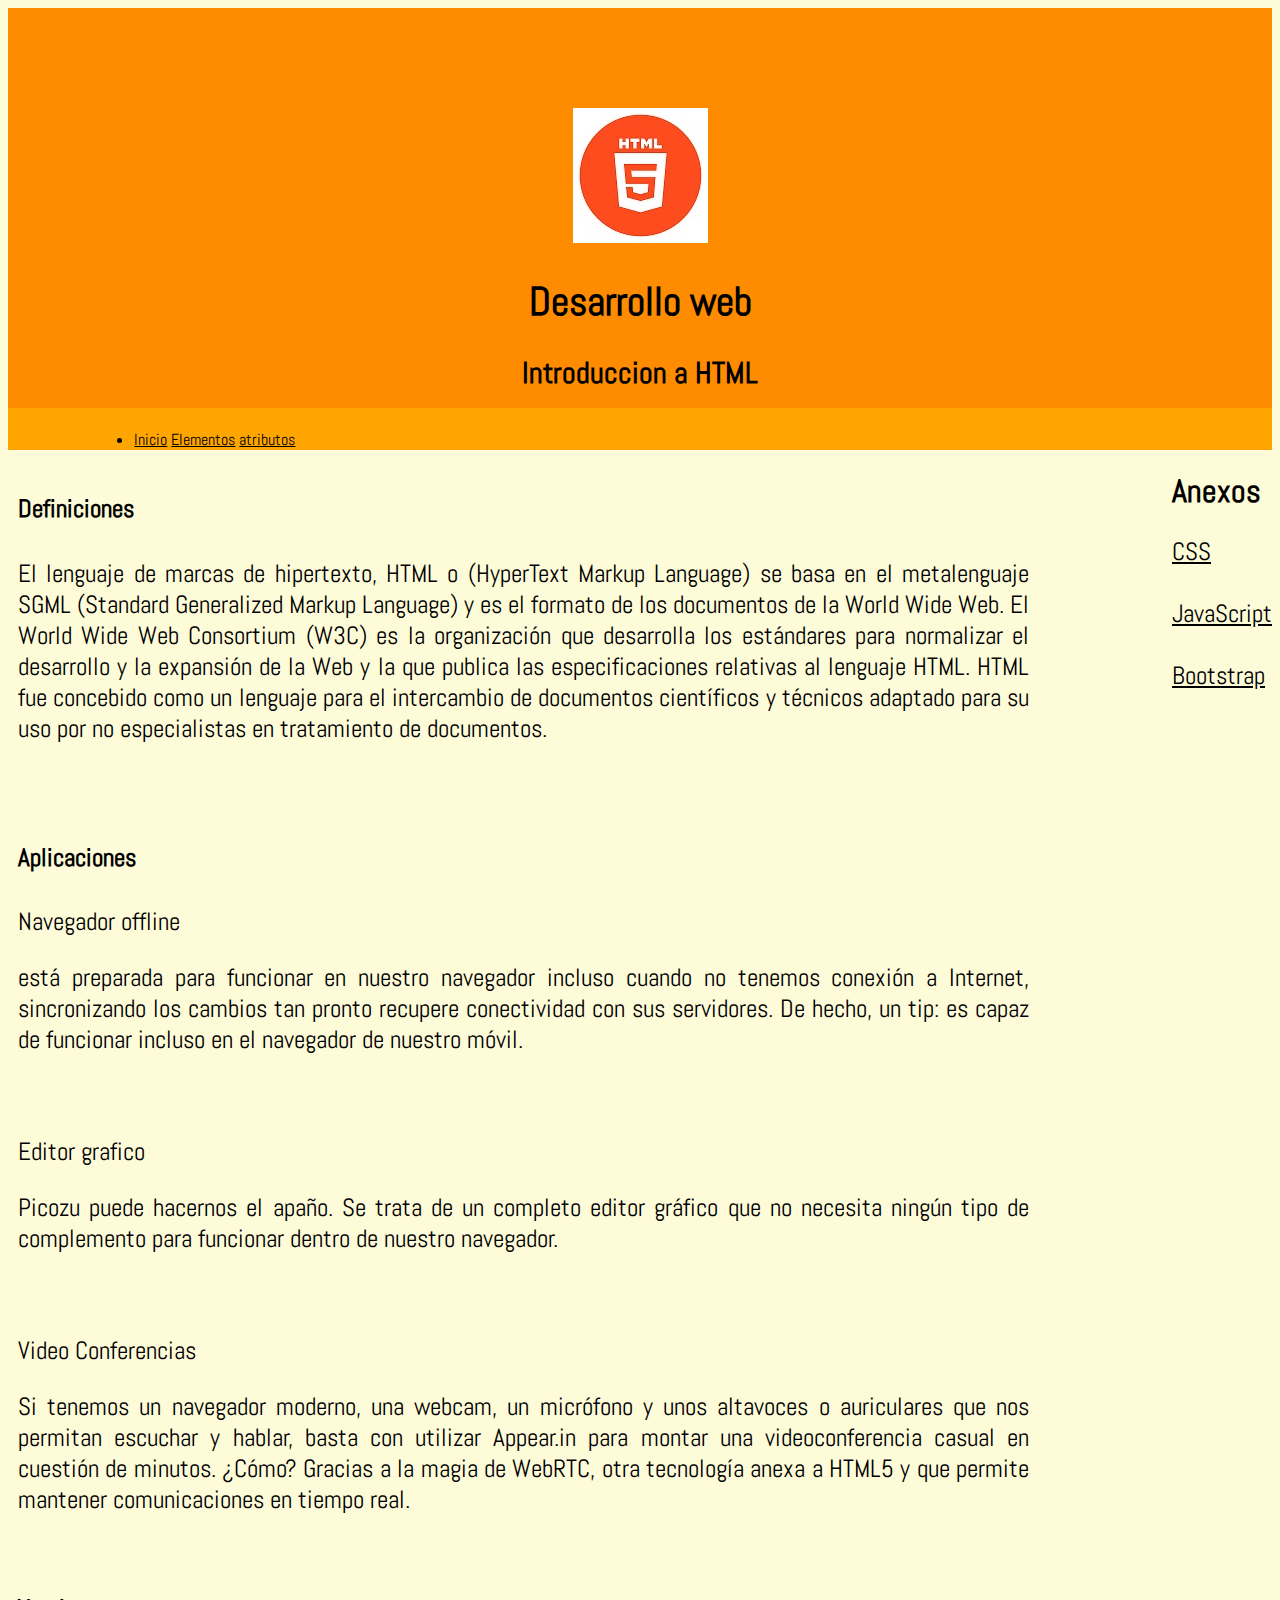
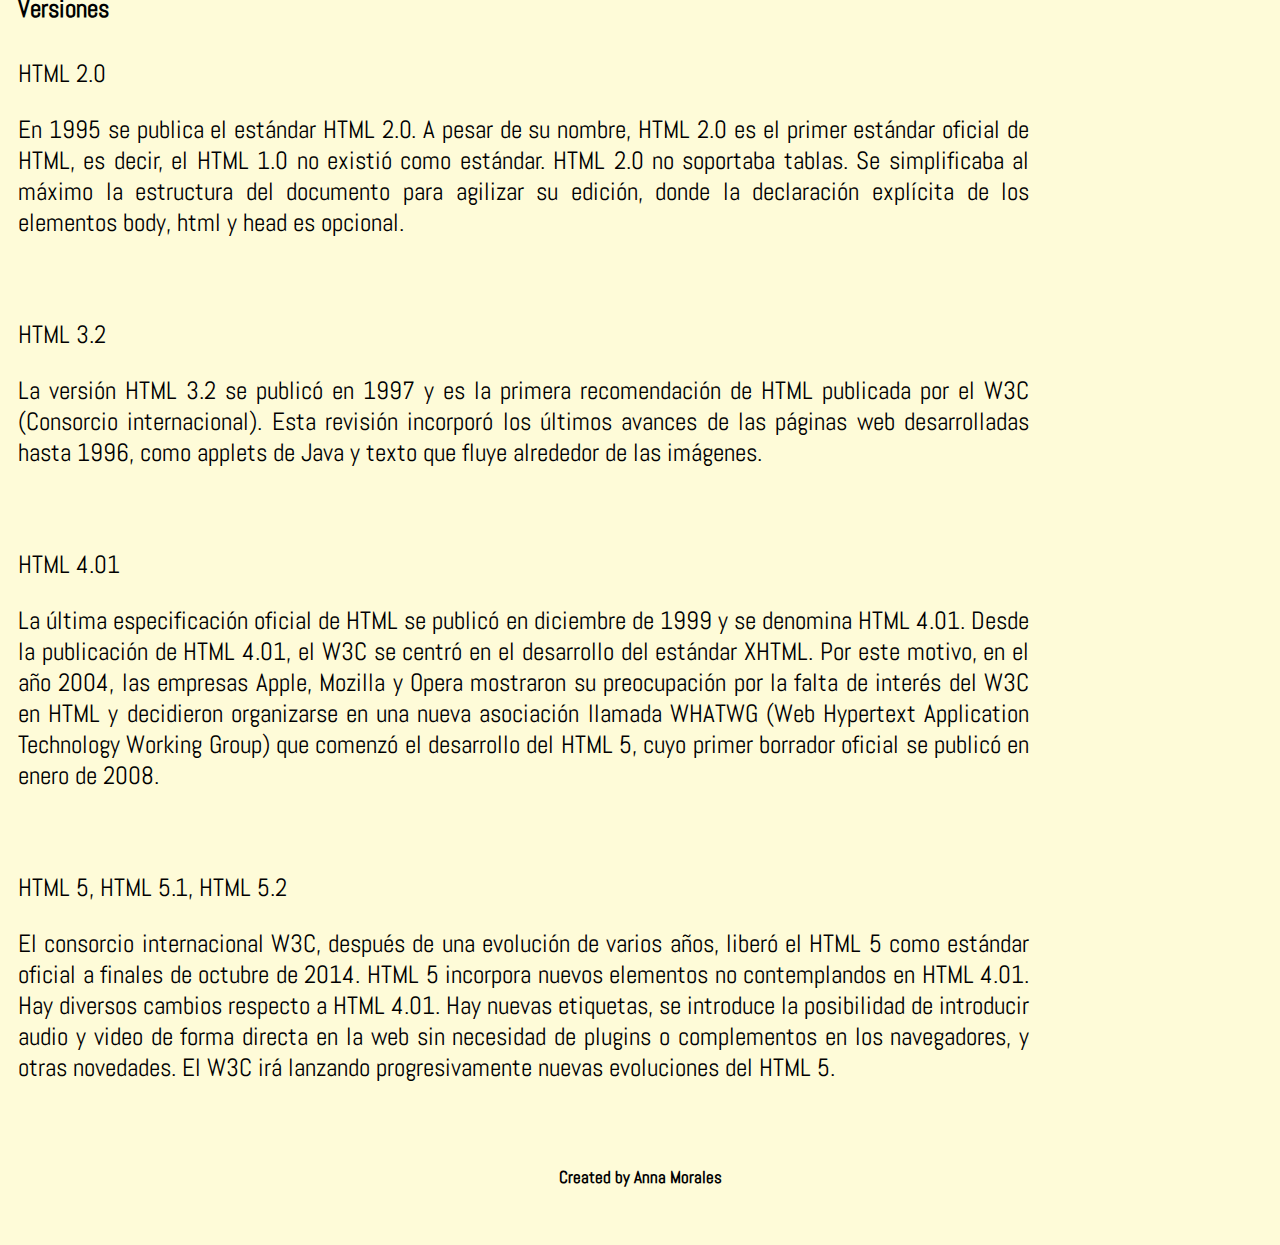
<file: index.html>
<!DOCTYPE html>
<html  lang="es-GT">
<header>
    <meta charset='utf-8'>
    <title>Wiki HTML</title>
    <meta name='viewport' content='width=device-width, initial-scale=1'>
    <link rel='stylesheet' type='text/css' media='screen' href='Estilos/Style.css'>
    <img src="Images/htm.jpg">
    <link href="https://fonts.googleapis.com/css2?family=Abel&display=swap" rel="stylesheet">

    <h1 class="titulo" align="center">Desarrollo web</h1>
    <h2 class="titulo" align="center">Introduccion a HTML</h2> 
       
</header>
<body>
    <nav class="menu">
        <br>
        <li style="margin-left: 10%; margin-left: 10%;">
             
            <a href="index.html"  style="color: black;">Inicio</a>
            <a href="Pages/Elementos.html"  style="color: black;">Elementos</a>
            <a href="Pages/Atributos.html"  style="color: black;">atributos</a>
        </li>
        </nav>
        <section>
            <article>
                <div>
                <h4>Definiciones</h4>
                <p>El lenguaje de marcas de hipertexto, HTML o (HyperText Markup Language) se basa en
                    el metalenguaje SGML (Standard Generalized Markup Language) y es el formato de los
                    documentos de la World Wide Web. El World Wide Web Consortium (W3C) es la
                    organización que desarrolla los estándares para normalizar el desarrollo y la expansión de
                    la Web y la que publica las especificaciones relativas al lenguaje HTML.
                    HTML fue concebido como un lenguaje para el intercambio de documentos científicos y
                    técnicos adaptado para su uso por no especialistas en tratamiento de documentos. </p>
            </div>
        </article>           
         <aside>
            <h1>Anexos</h1>
            <ul>
             <a href="https://developer.mozilla.org/es/docs/Archive/CSS3#:3
             ~:text=CSS3%20es%20la%20%C3%BAltima%20evoluci%C3%B3n,1." style="color: black;" <strong>CSS</strong></a>
             <br>
             <br>
             <a href="https://developer.mozilla.org/es/docs/Web/JavaScript" style="color: black;"<strong>JavaScript</strong</a>
             <br>
             <br>
             <a href="https://rockcontent.com/es/blog/bootstrap/" style="color: black;" <strong>Bootstrap</strong></a>
            </ul>
         </aside>
        <article>

        </article>
        
                <article>
                    <h4>Aplicaciones</h4>
                    <p>Navegador offline</p>
                    <p>está preparada para funcionar en nuestro navegador incluso cuando no tenemos conexión a Internet, sincronizando los cambios tan pronto recupere conectividad con sus servidores. De hecho, 
                    un tip: es capaz de funcionar incluso en el navegador de nuestro móvil.</p>
                    <br>
                    <p>Editor grafico</p>
                    <p> Picozu puede hacernos el apaño. Se trata de un completo editor gráfico que no necesita ningún tipo de complemento para funcionar dentro de nuestro navegador.</p>
                    <br>
                    <p>Video Conferencias</p>
                    <p>Si tenemos un navegador moderno, una webcam, un micrófono y unos altavoces o auriculares que nos permitan escuchar y hablar, basta con utilizar Appear.in para montar una videoconferencia casual en cuestión de minutos.
                    ¿Cómo? Gracias a la magia de WebRTC, otra tecnología anexa a HTML5 y que permite mantener comunicaciones en tiempo real.</p>
                </article>
            <article>
              <h4>Versiones</h4>
              <p>HTML 2.0</p>
              <p>En 1995 se publica el estándar HTML 2.0. A pesar de su nombre, HTML 2.0 es el primer estándar oficial de HTML, es decir, el HTML 1.0 no existió como estándar. HTML 2.0 no soportaba tablas.
              Se simplificaba al máximo la estructura del documento para agilizar su edición, donde la declaración explícita de los elementos body, html y head es opcional.</p>  
              <br>
              <p>HTML 3.2</p>
              <p>La versión HTML 3.2 se publicó en 1997 y es la primera recomendación de HTML publicada por el W3C (Consorcio internacional). Esta revisión incorporó los últimos avances de las páginas web desarrolladas hasta 1996, 
                como applets de Java y texto que fluye alrededor de las imágenes.</p>
                <br>
                <p>HTML 4.01</p>
                <p>La última especificación oficial de HTML se publicó en diciembre de 1999 y se denomina HTML 4.01. Desde la publicación de HTML 4.01, el W3C se centró en el desarrollo del estándar XHTML. Por este motivo, en el año 2004, 
                las empresas Apple, Mozilla y Opera mostraron su preocupación por la falta de interés del W3C en HTML y decidieron organizarse en una nueva asociación llamada WHATWG (Web Hypertext Application Technology Working Group) que comenzó el desarrollo del HTML 5, cuyo primer borrador oficial se publicó en enero de 2008.</p>
                <br>
                <p>HTML 5, HTML 5.1, HTML 5.2</p>
                <p>El consorcio internacional W3C, después de una evolución de varios años, liberó el HTML 5 como estándar oficial a finales de octubre de 2014. HTML 5 incorpora nuevos elementos no contemplandos en HTML 4.01. Hay diversos cambios respecto a HTML 4.01. Hay nuevas etiquetas, se introduce la posibilidad de introducir audio 
                y video de forma directa en la web sin necesidad de plugins o complementos en los navegadores, y otras novedades. El W3C irá lanzando progresivamente nuevas evoluciones del HTML 5.</p>
            </article>

        </section>   
        
        
</body>
<footer>
        <h6 align="center">Created by Anna Morales</h6>
        </footer>
</html>
</file>
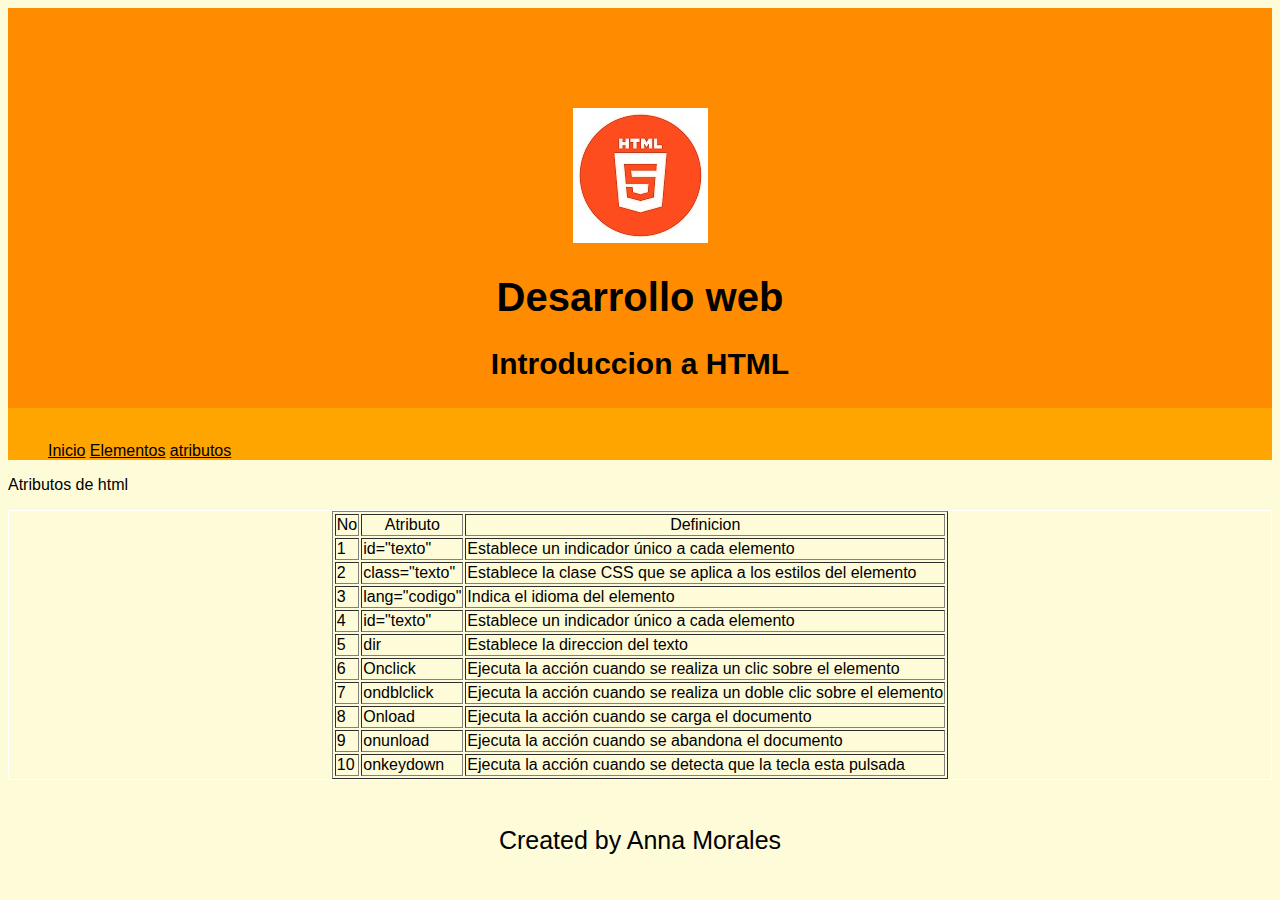
<file: Pages/Atributos.html>
<!DOCTYPE html>
<html lang="es-GT">
<header>
    <meta charset="utf-8">
    <title>Wiki HTML</title>
    <meta name='viewport' content='width=device-width, initial-scale=1'>
    <link rel='stylesheet' type='text/css' media='screen' href='../Estilos/Style2.css'>
    <img src="../Images/htm.jpg">
    <h1 class="titulo" align="center">Desarrollo web</h1>
    <h2 class="titulo" align="center">Introduccion a HTML</h2>
</header>
<body>
 
    <nav class="menu">
    <br>
    <ul>
    <a href="../WikiDesarrollo/index.html" target="_blank" style="color: black;">Inicio</a>
    <a href="Elementos.html" target="_blank" style="color: black;">Elementos</a>
    <a href="Atributos.html" target="_blank" style="color: black;">atributos</a>
    </ul>
    </nav>
    <section>
      <p>Atributos de html</p>
      <div style="border: 1pt solid     #FFFFFF;">
      <table class="table" border="1" align="center">
        <thead>
            <tr align="center">
                <td>No</td>
                <td>Atributo</td>
                <td>Definicion</td>
            </tr>
        </thead>
        <tbody>
            <tr>
                <td>1</td>
                <td>id="texto"</td>
                <td>Establece un indicador único a cada elemento</td>
            </tr>
            <tr>
                <td>2</td>
                <td>class="texto"</td>
                <td>Establece la clase CSS que se aplica a los estilos del elemento</td>
            </tr>
            <tr>
                <td>3</td>
                <td>lang="codigo"</td>
                <td>Indica el idioma del elemento</td>
            </tr>
            <tr>
                <td>4</td>
                <td>id="texto"</td>
                <td>Establece un indicador único a cada elemento</td>
            </tr>
            <tr>
                <td>5</td>
                <td>dir</td>
                <td>Establece la direccion del texto</td>
            </tr>
            <tr>
                <td>6</td>
                <td>Onclick</td>
                <td>Ejecuta la acción cuando se realiza un clic sobre el elemento</td>
            </tr>
            <tr>
                <td>7</td>
                <td>ondblclick</td>
                <td>    Ejecuta la acción cuando se realiza un doble clic sobre el elemento</td>
            </tr>
            <tr>
                <td>8</td>
                <td>Onload</td>
                <td>Ejecuta la acción cuando se carga el documento</td>
            </tr>
            <tr>
                <td>9</td>
                <td>onunload</td>
                <td>Ejecuta la acción cuando se abandona el documento</td>
            </tr>
            <tr>
                <td>10</td>
                <td>onkeydown</td>
                <td>Ejecuta la acción cuando se detecta que la tecla esta pulsada</td>
            </tr>
        </tbody>
      </table>
    </div>
    </section>
    <br>
    <br>
    <footer>Created by Anna Morales</footer>

</body>
</html>
</file>
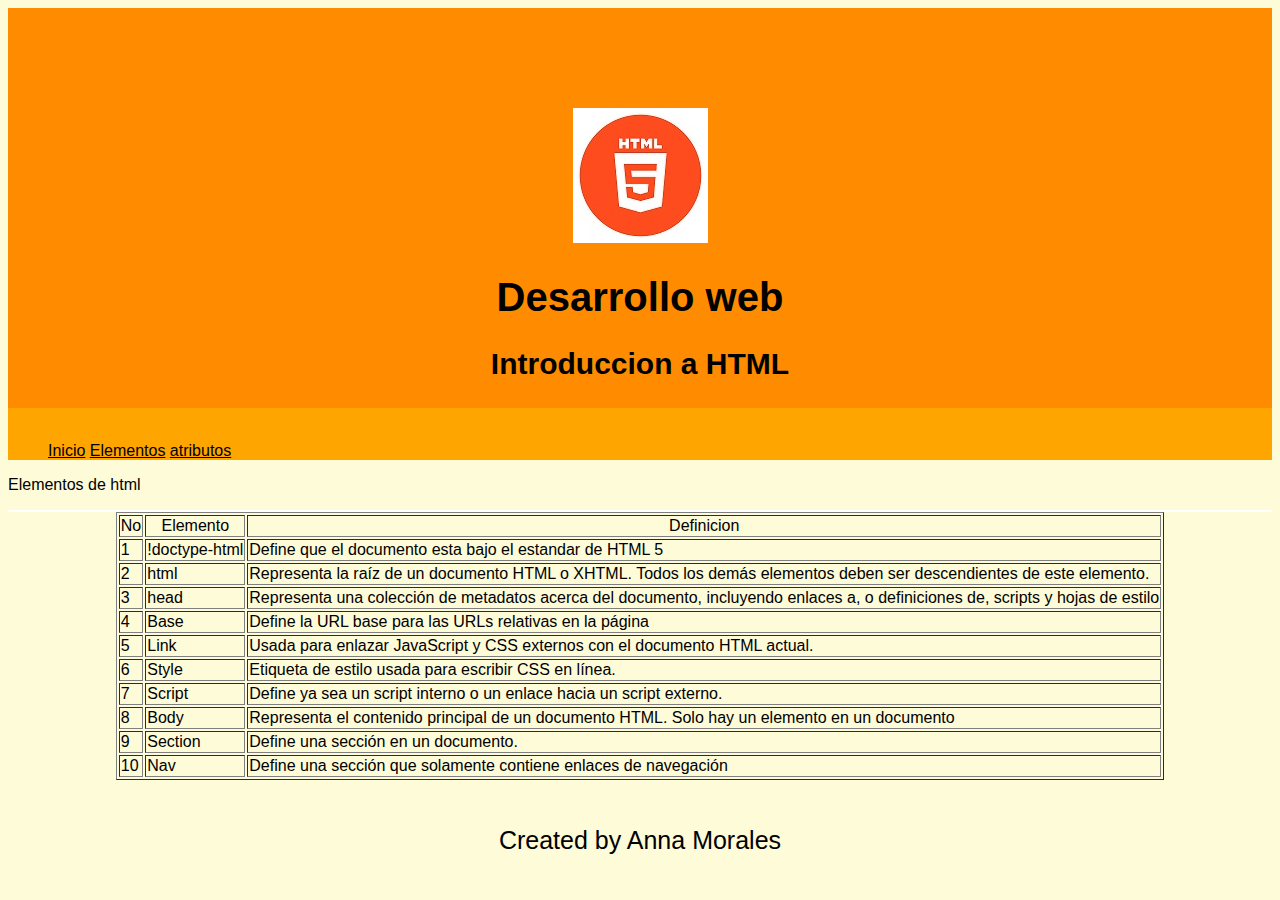
<file: Pages/Elementos.html>
<!DOCTYPE html>
<html lang="es-GT">
<header>
    <meta charset="utf-8">
    <title>Wiki HTML</title>
    <meta name='viewport' content='width=device-width, initial-scale=1'>
    <link rel='stylesheet' type='text/css' media='screen' href='../Estilos/Style2.css'>
    <img src="../Images/htm.jpg">
    <h1 class="titulo" align="center">Desarrollo web</h1>
    <h2 class="titulo" align="center">Introduccion a HTML</h2> 
</header>
<body>

    <nav class="menu">
    <br>
    <ul>
    <a href="../WikiDesarrollo/index.html"  style="color: black;">Inicio</a>
    <a href="Elementos.html"  style="color: black;">Elementos</a>
    <a href="Atributos.html"  style="color: black;">atributos</a>
    </ul>
    </nav>
    <section>
      <p>Elementos de html</p>
      <div style="border: 1pt solid   #FFFFFF;"></div>
      <table class="table" border="1" align="center">
          <thead>
              <tr align="center">
                  <td>No</td>
                  <td>Elemento</td>
                  <td>Definicion</td>
              </tr>
          </thead>
          <tbody>
              <tr>
                <td>1</td>
                <td>!doctype-html</td>
                <td>Define que el documento esta bajo el estandar de HTML 5</td>
              </tr>
              <tr>
                <td>2</td>
                <td>html</td>
                <td>Representa la raíz de un documento HTML o XHTML. Todos los demás elementos deben ser descendientes de este elemento.</td>   
              </tr>
              <tr>
                <td>3</td>
                <td>head</td>
                <td>Representa una colección de metadatos acerca del documento, incluyendo enlaces a, o definiciones de, scripts y hojas de estilo</td>   
              </tr>
              <tr>
                <td>4</td>
                <td>Base</td>
                <td>Define la URL base para las URLs relativas en la página</td>
              </tr>
              <tr>
                <td>5</td>
                <td>Link</td>
                <td>Usada para enlazar JavaScript y CSS externos con el documento HTML actual.</td>
              </tr>
              <tr>
                <td>6</td>
                <td>Style</td>
                <td>Etiqueta de estilo usada para escribir CSS en línea.</td>
              </tr>
              <tr>
                <td>7</td>
                <td>Script</td>
                <td>Define ya sea un script interno o un enlace hacia un script externo.</td>
              </tr>
              <tr>
                <td>8</td>
                <td>Body</td>
                <td>Representa el contenido principal de un documento HTML. Solo hay un elemento <body> en un documento</td>
              </tr>
              <tr>
                <td>9</td>
                <td>Section</td>
                <td>Define una sección en un documento.</td>
              </tr>
              <tr>
                <td>10</td>
                <td>Nav</td>
                <td>Define una sección que solamente contiene enlaces de navegación</td>
              </tr>
          </tbody>

        </table>
    </div>
    </section>
    <br>
    <br>
    <footer>Created by Anna Morales</footer>
</body>
</html>
</file>
<file: Estilos/Style.css>
*{
  font-family: 'Abel', sans-serif;
}
header{
padding: 100px;                 
text-align: center;                 
font-size: 20px;                 
border: 5px;                 
height: 200px;                 
top: 10px;
background-color:  darkorange;
}    
body {                                 

background-color: #fefbd8;              
} 
aside {                 
float: right;                                                        
} 
aside ul {                 
list-style-type: none;                 
padding: 0;                 
font-size: 25px;               
} 
p{
text-align: justify;
}
.menu{
background-color: orange;
}

article {                 
float: left;                 
padding: 10px;                 
width: 80%;                 
height: auto;                  
border-top: 1px;                 
border-left: 5px;                 
border-right: 5px;                 
font-size: 25px;     
}
section:after {
content: "";                 
display: table;                 
clear: both;               
} 
footer {                 
padding: 10px;                 
text-align: center;                
border: 5px;                 
font-size: 25px;             
}
</file>
<file: Estilos/Style2.css>
*{
    font-family: 'Abel', sans-serif;
  }
  header{
  padding: 100px;                 
  text-align: center;                 
  font-size: 20px;                 
  border: 5px;                 
  height: 200px;                 
  top: 10px;
  background-color:  darkorange;
  }    
  body {                                 
  
  background-color: #fefbd8;              
  } 
  p{
  text-align: justify;
  }
  .menu{
  background-color: orange;
  }
   
  footer {                 
  padding: 10px;                 
  text-align: center;                
  border: 5px;                 
  font-size: 25px;             
  }
</file>
